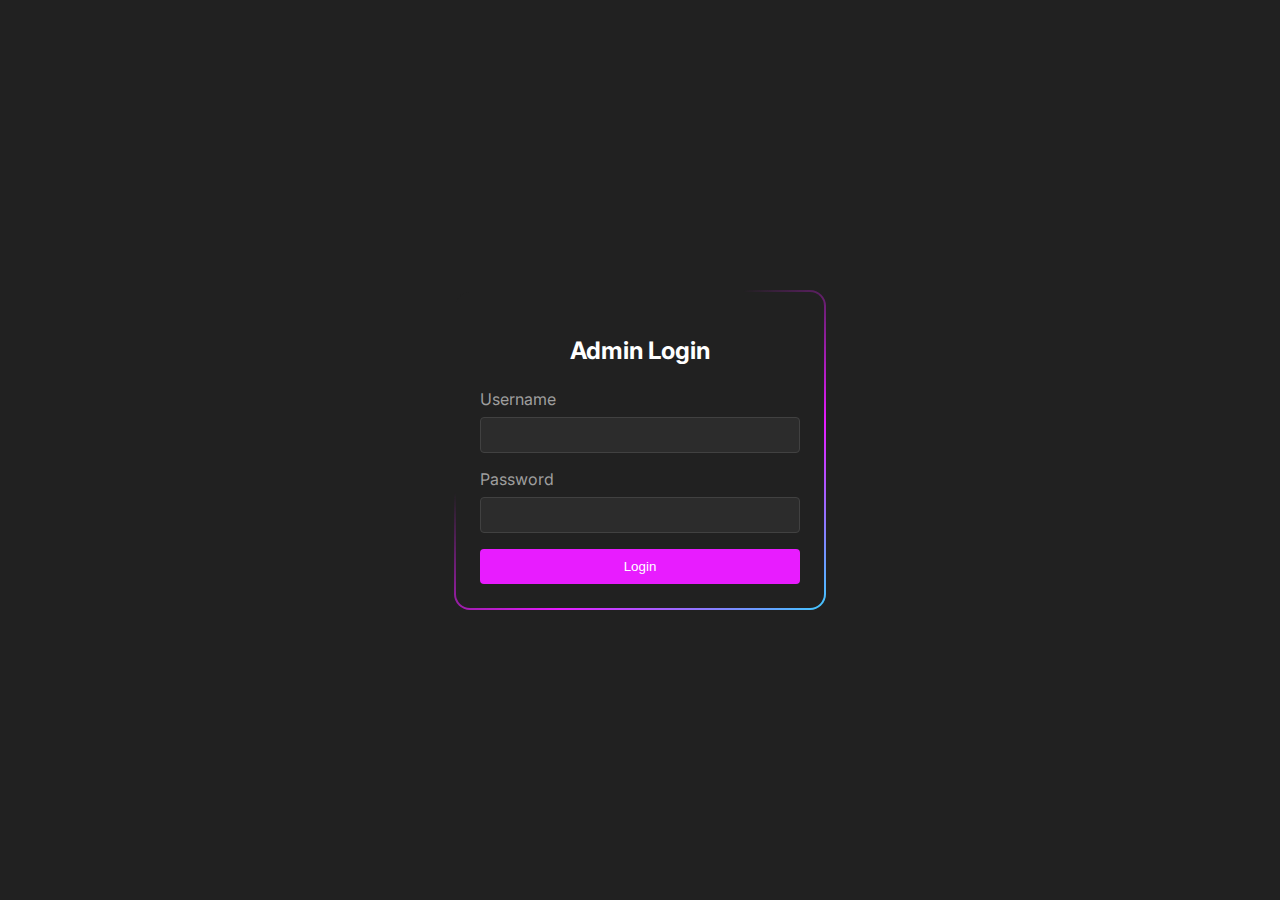
<file: admin-login.html>
<!DOCTYPE html>
<html lang="en">

<head>
    <meta charset="UTF-8">
    <meta name="viewport" content="width=device-width, initial-scale=1.0">
    <title>Admin Login</title>
    <link href="https://fonts.googleapis.com/css2?family=Inter:wght@400;500;600&display=swap" rel="stylesheet">
    <style>
        /* Previous styles remain the same */
        body {
            font-family: 'Inter', sans-serif;
            background: #212121;
            display: flex;
            justify-content: center;
            align-items: center;
            min-height: 100vh;
            margin: 0;
            color: white;
        }

        .login-container {
            width: 320px;
            background: linear-gradient(#212121, #212121) padding-box,
                linear-gradient(145deg, transparent 35%, #e81cff, #40c9ff) border-box;
            border: 2px solid transparent;
            padding: 24px;
            border-radius: 16px;
        }

        h2 {
            text-align: center;
            margin-bottom: 24px;
        }

        .form-group {
            margin-bottom: 16px;
        }

        label {
            display: block;
            margin-bottom: 8px;
            color: #9e9e9e;
        }

        input {
            width: 100%;
            padding: 8px;
            background-color: rgba(255, 255, 255, 0.05);
            border: 1px solid #414141;
            border-radius: 4px;
            color: white;
            box-sizing: border-box;
            font-size: 16px; /* Prevents zoom on iOS */
    -webkit-text-size-adjust: 100%; /* Prevents text size adjust on orientation change */
    touch-action: manipulation; /* Improves touch handling */
        }

        button {
            width: 100%;
            padding: 10px;
            background: #e81cff;
            border: none;
            border-radius: 4px;
            color: white;
            cursor: pointer;
            transition: opacity 0.3s;
        }

        button:hover {
            opacity: 0.9;
        }

        .error {
            color: #ff4444;
            margin-top: 8px;
            text-align: center;
        }
    </style>
</head>

<body>
    <div class="login-container">
        <h2>Admin Login</h2>
        <form id="loginForm">
            <div class="form-group">
                <label for="username">Username</label>
                <input type="text" id="username">
            </div>
            <div class="form-group">
                <label for="password">Password</label>
                <input type="password" id="password">
            </div>
            <div class="error" id="errorMessage"></div>
            <button type="submit">Login</button>
        </form>
    </div>

    <script>
        const loginForm = document.getElementById('loginForm');
        const errorMessage = document.getElementById('errorMessage');

        // Updated credentials with permission levels
        const VALID_CREDENTIALS = {
            'Admin': {
                password: 'Letmein!1',
                accessLevel: 'limited',
                redirectPage: 'admin-view.html'  // Suggested name for limited access version
            },
            'Don': {
                password: 'Letmein!2',
                accessLevel: 'full',
                redirectPage: 'admin.html'  // Full access version
            }
        };

        loginForm.addEventListener('submit', (e) => {
            e.preventDefault();
            const username = document.getElementById('username').value;
            const password = document.getElementById('password').value;

            const userCredentials = VALID_CREDENTIALS[username];

            if (userCredentials && userCredentials.password === password) {
                // Store authentication, username, and access level in session
                sessionStorage.setItem('adminAuthenticated', 'true');
                sessionStorage.setItem('username', username);
                sessionStorage.setItem('accessLevel', userCredentials.accessLevel);

                // Redirect to appropriate dashboard based on access level
                window.location.href = userCredentials.redirectPage;
            } else {
                errorMessage.textContent = 'Invalid username or password';
            }
        });

        // Check if already authenticated and redirect to appropriate page
        if (sessionStorage.getItem('adminAuthenticated') === 'true') {
            const username = sessionStorage.getItem('username');
            if (username && VALID_CREDENTIALS[username]) {
                window.location.href = VALID_CREDENTIALS[username].redirectPage;
            }
        }
    </script>
</body>

</html>
</file>
